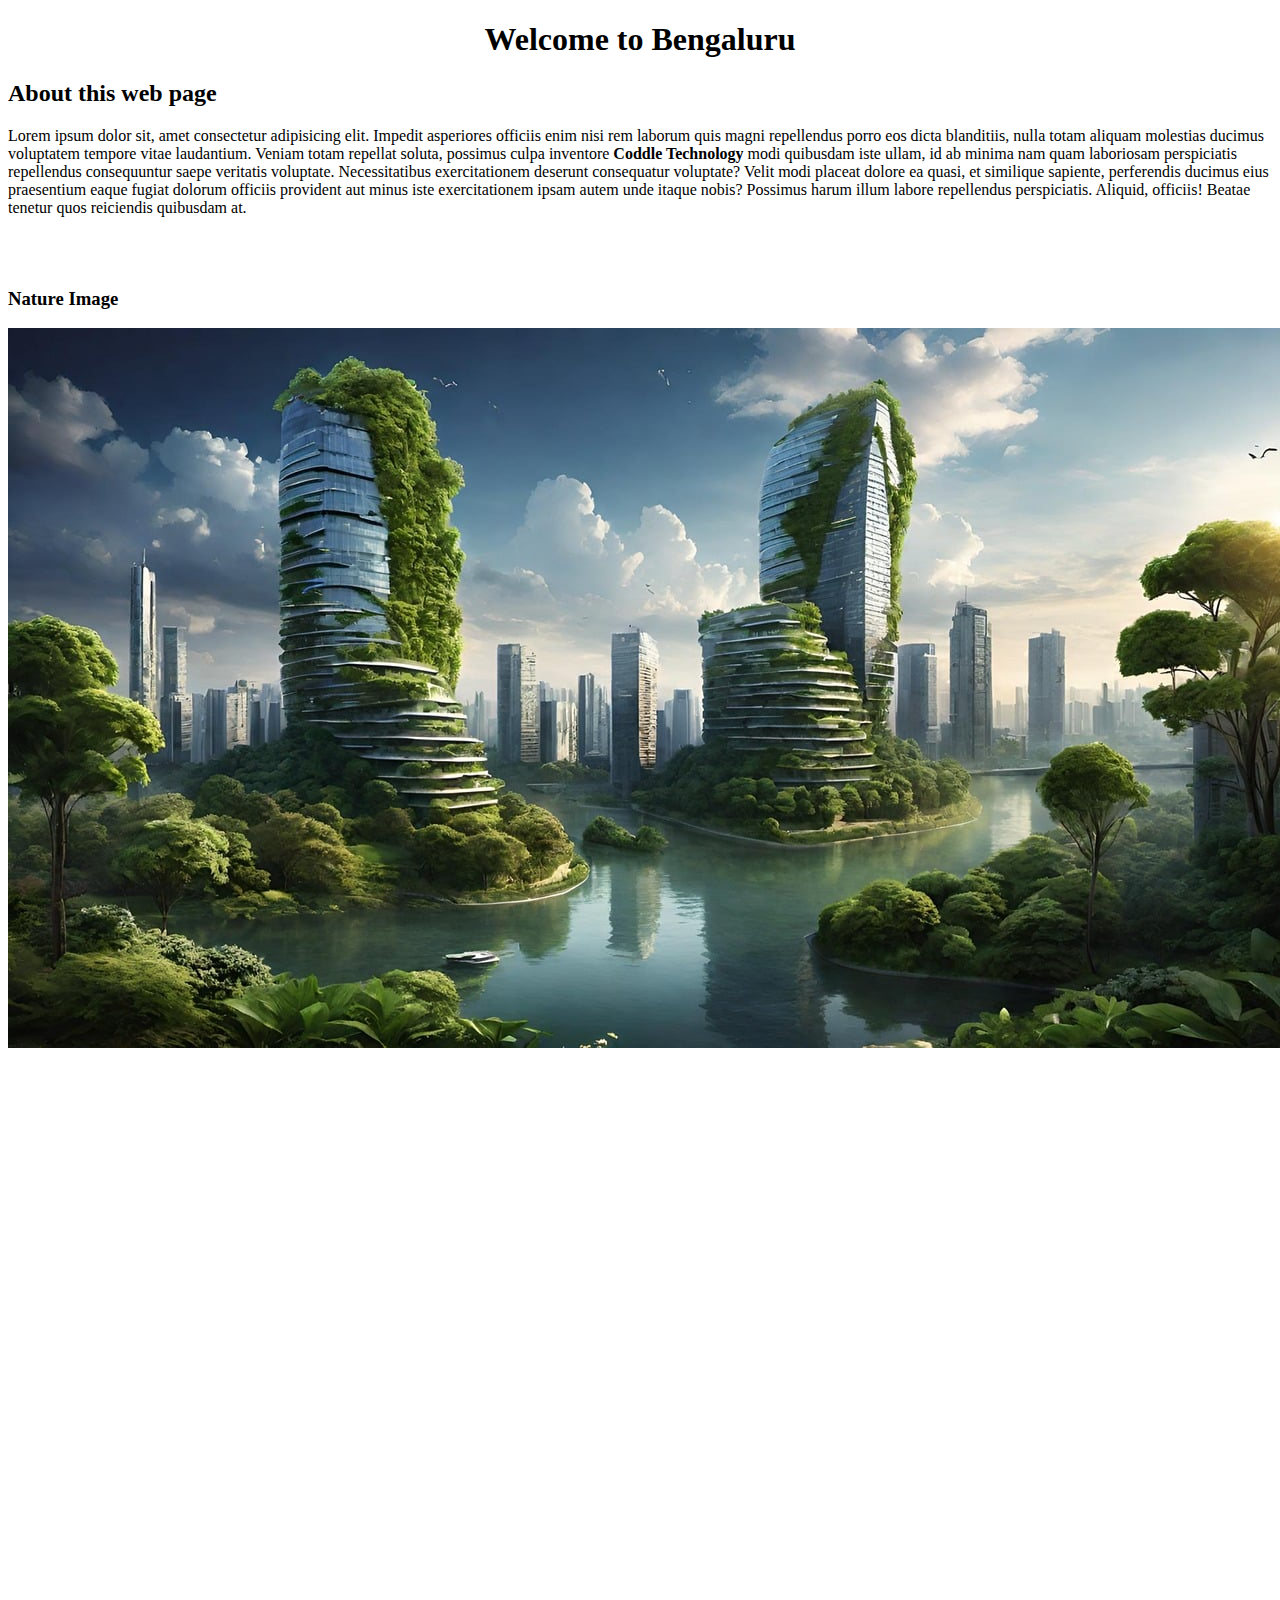
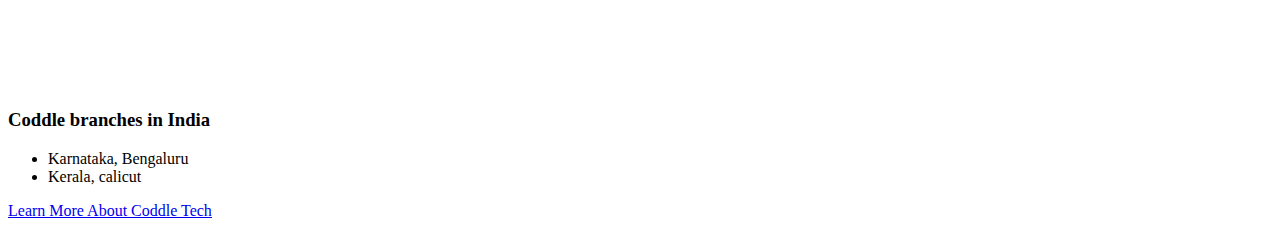
<file: Assignment 1/index.html>
<!DOCTYPE html>
<html lang="en">
<head>
    <meta charset="UTF-8">
    <meta name="viewport" content="width=device-width, initial-scale=1.0">
    <title>Assignment 1</title>
</head>
<body>
    <header>
        <h1 style="text-align: center;">Welcome to Bengaluru</h1>
    </header>
    <section>
        <h2>About this web page</h2>
        <p>Lorem ipsum dolor sit, amet consectetur adipisicing elit. Impedit asperiores officiis enim nisi rem laborum quis magni repellendus porro eos dicta blanditiis, nulla totam aliquam molestias ducimus voluptatem tempore vitae laudantium. Veniam totam repellat soluta, possimus culpa inventore <b>Coddle Technology</b> modi quibusdam iste ullam, id ab minima nam quam laboriosam perspiciatis repellendus consequuntur saepe veritatis voluptate. Necessitatibus exercitationem deserunt consequatur voluptate? Velit modi placeat dolore ea quasi, et similique sapiente, perferendis ducimus eius praesentium eaque fugiat dolorum officiis provident aut minus iste exercitationem ipsam autem unde itaque nobis? Possimus harum illum labore repellendus perspiciatis. Aliquid, officiis! Beatae tenetur quos reiciendis quibusdam at.</p> 
        <br>
        <br>
        <h3>Nature Image</h3>
        <img src="buildings-image.jpg" alt="Nature image">
        <br>
        <iframe width="560" height="315" src="https://www.youtube.com/embed/HVjjoMvutj4?si=4paFyVJS_vs5_KpD" title="YouTube video player" frameborder="0" allow="accelerometer; autoplay; clipboard-write; encrypted-media; gyroscope; picture-in-picture; web-share" referrerpolicy="strict-origin-when-cross-origin" allowfullscreen></iframe>
        
        <iframe width="560" height="315" src="https://www.youtube.com/embed/Jl9OKQ92SJU?si=qq1ahgW3ciyoX7Ae" title="YouTube video player" frameborder="0" allow="accelerometer; autoplay; clipboard-write; encrypted-media; gyroscope; picture-in-picture; web-share" referrerpolicy="strict-origin-when-cross-origin" style="margin-left: 200px;" allowfullscreen></iframe>
    
        
    </section>
    <h3>Coddle branches in India</h3>
    <ul>
        <li>Karnataka, Bengaluru</li>
        <li>Kerala, calicut</li>
    </ul>

    <a href="https://www.coddletech.com/">Learn More About Coddle Tech</a>
</body>
</html>
</file>
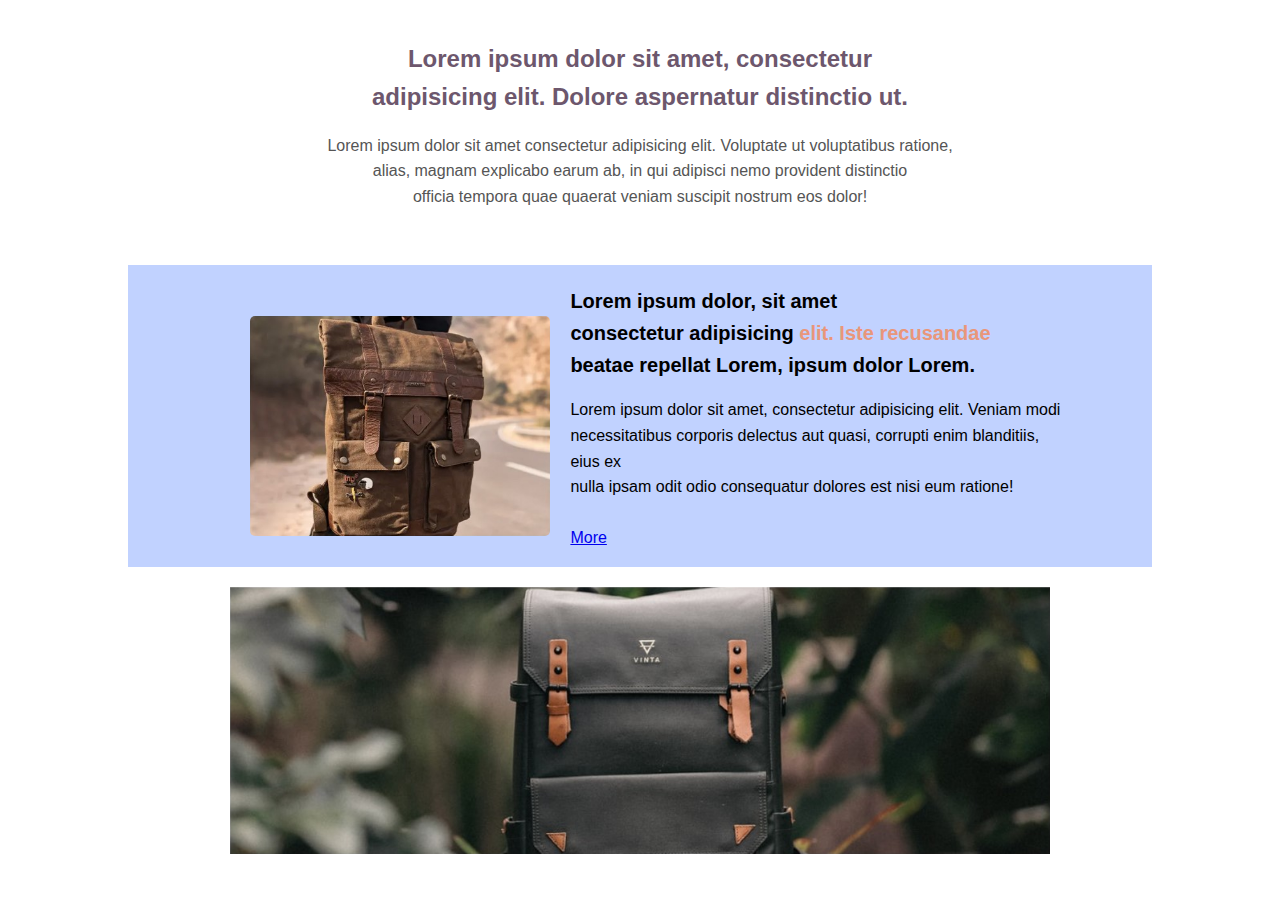
<file: Assignment2/index.html>
<!DOCTYPE html>
<html lang="en">
<head>
    <meta charset="UTF-8">
    <meta name="viewport" content="width=device-width, initial-scale=1.0">
    <title>Assignment 2</title>
    <link rel="stylesheet" href="style.css">
</head>
<body>
    <div class="container">
        <div class="row">
            <div class="text-section">
                <h2>Lorem ipsum dolor sit amet, consectetur <br>adipisicing elit. Dolore aspernatur distinctio ut.</h2>
                <p>Lorem ipsum dolor sit amet consectetur adipisicing elit. Voluptate ut voluptatibus ratione, <br>alias, magnam explicabo earum ab, in qui adipisci nemo provident distinctio <br>officia tempora quae quaerat veniam suscipit nostrum eos dolor!</p>
            </div>
        </div>

        <div class="row image-text-row">
            <div class="image-text">
                <img src="image1.png" alt="image">
                <div class="text">
                    <h3>Lorem ipsum dolor, sit amet <br> consectetur adipisicing <span style="color:darksalmon;">elit. Iste recusandae</span> <br>beatae repellat Lorem, ipsum dolor Lorem.</h3>
                    <p>Lorem ipsum dolor sit amet, consectetur adipisicing elit. Veniam modi <br>necessitatibus corporis delectus aut quasi, corrupti enim blanditiis, eius ex <br> nulla ipsam odit odio consequatur dolores est nisi eum ratione!
                    <br><br>
                <a href="www.google.com">More</a></p>
                </div>
            </div>
        </div>

        <div class="row">
            <img src="image.png" class="full-width-image" alt="image2">
        </div>
    </div>
       
</body>
</html>
</file>
<file: Assignment2/style.css>
body {
    font-family: Arial, Helvetica, sans-serif;
    margin: 0;
    padding: 0;
    line-height: 1.6;   
}
.container {
    width: 80%;
    margin: auto;
    overflow: hidden;   
}
.row{
    margin-bottom: 20px;
   width: 100%;
}
.image-text-row {
    background-color: #c1d2ff;
    color: black;
    padding: 20px 0 0 20px;
}
.text-section{
    text-align: center;
    padding: 20px;
}
.text-section h2 {
    font-size: 24px;
    margin-bottom: 10px;
    color: rgb(109, 87, 109);
}
.text-section p {
    color: #555;  
}
.image-text {
    display: flex;
    gap: 20px;
    align-items: center;
    max-width: 80%;
    margin: 0 auto;    
}
.image-text img {
    width: 300px;
    height: auto;
    border-radius: 5px;    
}
.image-text .text {
    flex: 1;
}
.image-text h3 {
    margin: 0 0 10px;
    font-size: 20px;
}
.full-width-image {
    width: 80%;
    margin: 0 auto;
    height: auto;
    display: flex;   
}
</file>
